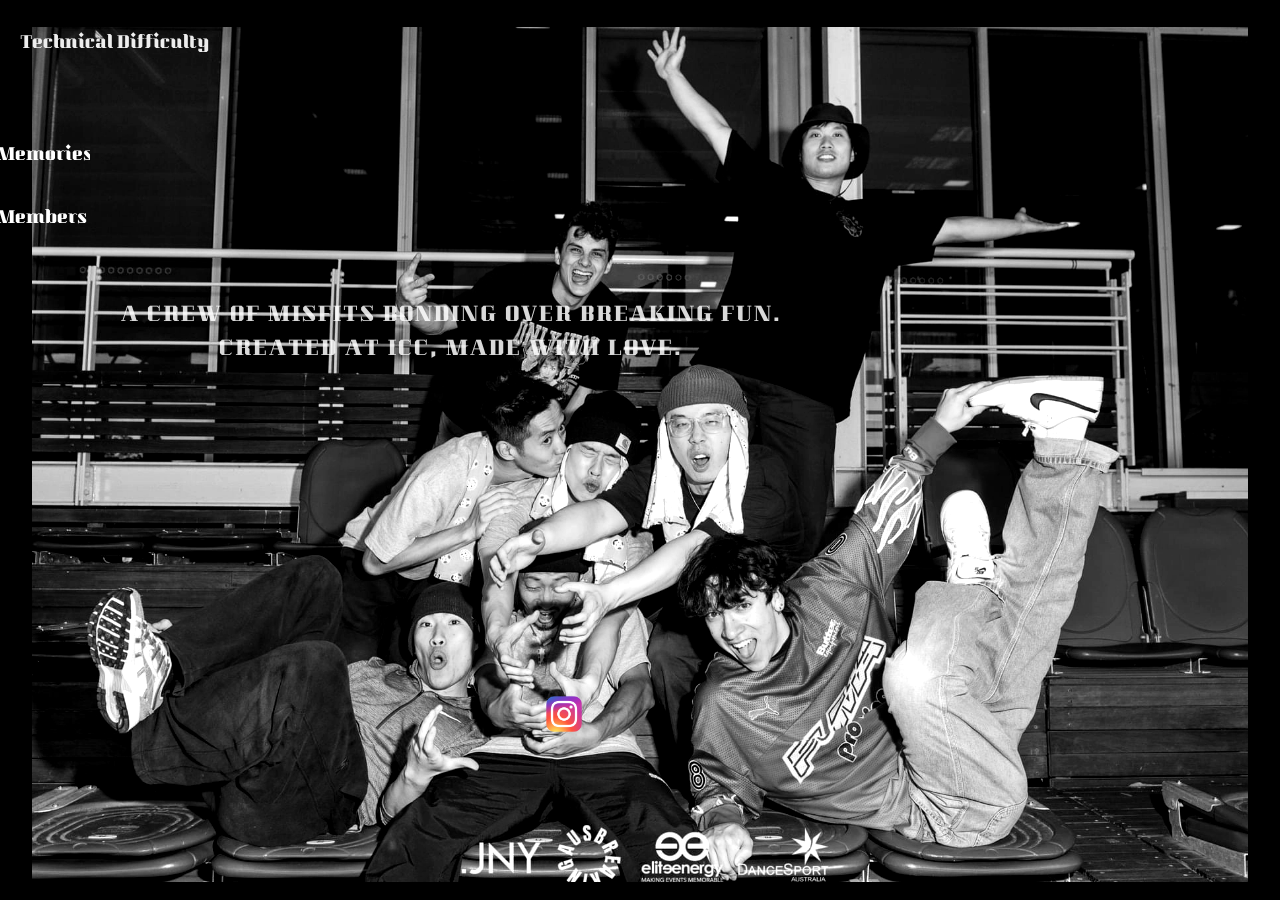
<file: index.html>
<!DOCTYPE html>
<html lang="en">
<head>
    <meta charset="UTF-8">
    <meta name="viewport" content="width=device-width, initial-scale=1.0">
    <title>Technical Difficulty </title>
    <link rel="stylesheet" href="./style.css">
</head>
<body class="index-page">
    <div class="background"></div>
    <div class="sidebar" id="sidebar">
        <ul>
            <li><a href="memories.html">Memories</a></li>
            <li><a href="members.html">Members</a></li>
        </ul>
    </div>
    <p class="slogan">A crew of misfits bonding over breaking fun. <br> Created at ICC, made with love.</p>
    <div class="logo-container" id="logo">
        <a href="index.html" class="logo">Technical Difficulty</a>
    </div>
    <a href="https://www.instagram.com/technical_difficulty2022/" target="_blank" class="instagram-button">
        <img src="./public/Instagram_logo.webp" alt="Instagram">
    </a>
    <script src="./script.js"></script>
</body>
</html>
</file>
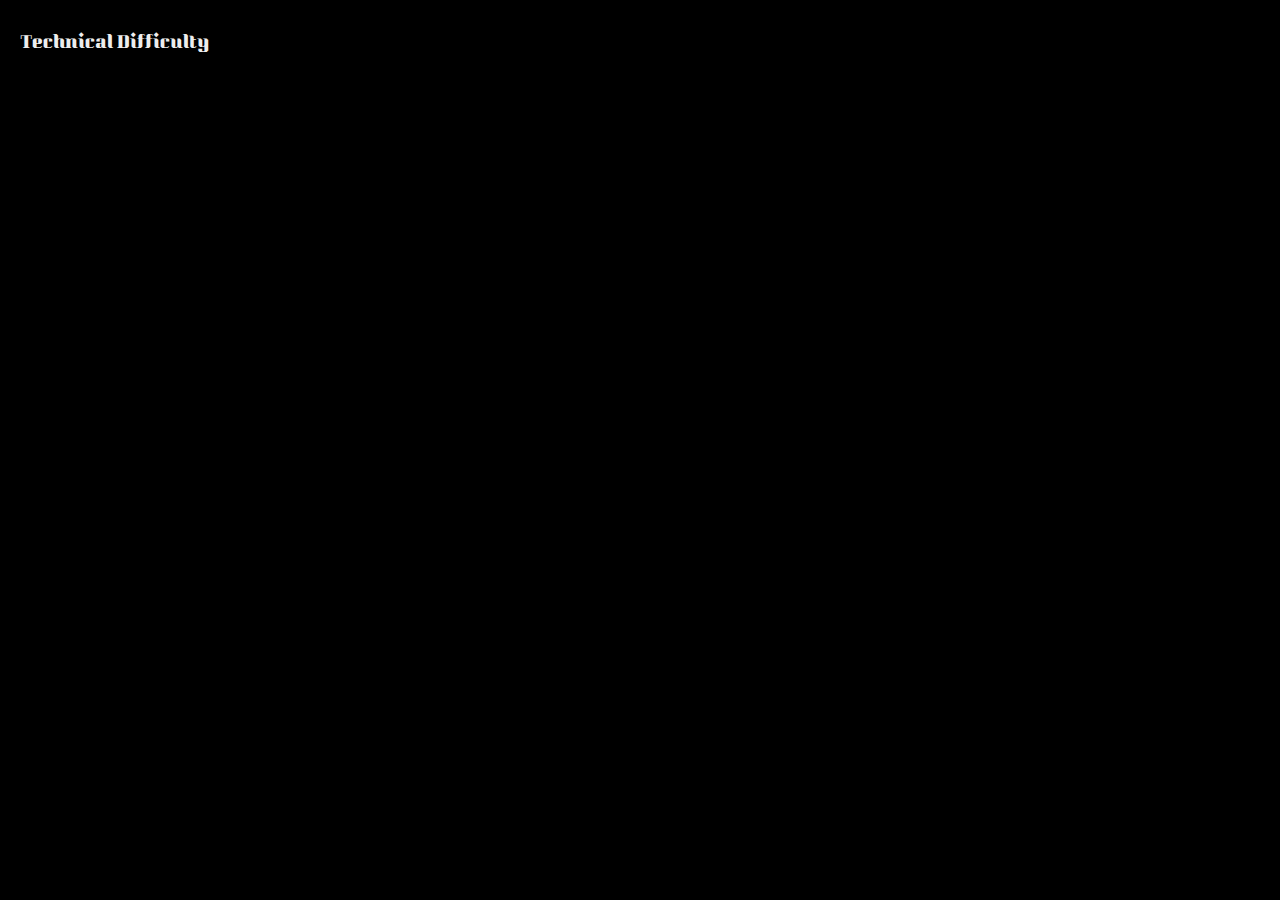
<file: members.html>
<!DOCTYPE html>
<html lang="en">
<head>
    <meta charset="UTF-8">
    <meta name="viewport" content="width=device-width, initial-scale=1.0">
    <title>Technical Difficulty </title>
    <link rel="stylesheet" href="./style.css">
</head>
<body class="members-page">
    <div class="logo-container" id="logo">
         <a href="index.html" class="logo">Technical Difficulty</a>
    </div>
    <div id="members-container" class="members-container">
    </div>
    
    <script src="./script.js"></script>
</body>
</html>
</file>
<file: style.css>
@charset "UTF-8";
@import url("https://fonts.googleapis.com/css2?family=Kumar+One&display=swap");
* {
  box-sizing: border-box;
}

body {
  margin: 0;
  padding: 0;
  font-family: Arial, Helvetica, sans-serif;
  background-color: #000;
}

.background {
  position: fixed;
  top: 3%;
  left: 2.5%;
  width: 95%;
  height: 95vh;
  background-image: url("./public/BG.webp");
  background-size: 95%;
  background-size: cover;
  background-position: center;
  -o-object-fit: cover;
     object-fit: cover;
  background-attachment: fixed;
  background-repeat: no-repeat;
  filter: grayscale(100%) contrast(120%);
  z-index: -1; 
}

.slogan {
  position: absolute;
  top: 30%;
  right: 10%;
  transform: translateX(-50%);
  font-family: "Kumar One", serif; 
  font-size: 1.2rem;
  color: rgba(255, 255, 255, 0.85); 
  text-transform: uppercase; 
  text-align: center;
  letter-spacing: 2px;
  padding: 10px 20px;
  border-radius: 5px;
  z-index: 10;
}

.sidebar {
  position: fixed;
  top: 7%;
  left: 0;
  width: 7%;
  height: 100vh;
  display: flex;
  flex-direction: column;
  align-items: center;
  font-family: "Kumar one", serif;
  color: white;
  padding: 6vh 20px;
  overflow: hidden;
}

.sidebar ul {
  list-style: none;
  padding: 0;
  margin: 0;
}

.sidebar ul li {
  margin: 15px 0;
}

.sidebar ul li a {
  color: white;
  text-decoration: none;
  font-size: 16px;
  display: block;
  padding: 10px;
}

.memory-header {
  position: sticky;
  top: 0;
  display: flex;
  justify-content: space-between;
  align-items: center;
  color: #000;
  padding: 10px 20px;
  z-index: 1000;
}

.logo-container {
  display: flex;
  align-items: center;
  top: 10px;
  left: 10px;
  z-index: 10;
  cursor: pointer;
}

.index-page .logo-container {
  position: absolute;
  top: 30px;
  left: 20px;
  z-index: 1000;
}

.members-page .logo-container {
  position: absolute;
  top: 30px;
  left: 20px;
  z-index: 1000;
}

.logo {
  font-family: "Kumar One", serif;
  font-weight: 400;
  font-style: normal;
  color: #eee;
  text-decoration: none;
}

.header-menu {
  display: flex;
  justify-content: space-between;
  align-items: center;
  gap: 20px;
  list-style: none;
  cursor: pointer;
  padding: 0;
}

.header-menu li {
  font-family: "Kumar One", serif;
  font-weight: 400;
  font-style: normal;
  color: #eee;
  min-width: 120px;
  text-align: center;
  padding: 5px 10px;
  cursor: pointer;
  background-color: transparent;
  border-radius: 0;
  transition: color 0.3s ease;
}

.header-menu li.active {
  color: white;
}

.header-menu li:hover {
  color: purple;
}

#content {
  width: 70%;
  margin-left: 7%;
  min-height: 100vh;
  margin: 0 auto;
  padding: 20px;
  background-color: transparent;
  border: 1px solid transparent;
  border-radius: 5px;
  transition: height 0.5s ease-in-out, margin-left 0.5s ease-in-out;
}

.content-selection {
  display: flex;
  justify-content: center;
  align-items: center;
  min-height: 400px;
  padding: 20px;
  background-color: transparent;
  margin-top: 20px;
  border-radius: 5px;
}

.gallery {
  display: grid;
  grid-template-columns: repeat(3, 1fr);
  gap: 3%;
  padding: 20px;
  justify-content: center;
}

.case {
  display: flex;
  flex-direction: column;
  width: 100%;
  min-height: 250px;
  display: flex;
  justify-content: center;
  align-items: center;
}

.case img {
  width: 100%;
  height: 400px;
  -o-object-fit: cover;
     object-fit: cover;
  filter: grayscale(100%);
  border-radius: 8px;
  transition: filter 0.5s ease;
}

.case:hover img {
  filter: grayscale(0%);
}

.modal {
  display: none;
  position: fixed;
  top: 50%;
  left: 50%;
  transform: translate(-50%, -50%);
  width: 50%;
  max-width: 600px;
  background: #111;
  color: #eee;
  box-shadow: 0px 4px 10px rgba(0, 0, 0, 0.5);
  border-radius: 5px;
  padding: 20px;
  z-index: 1000;
  text-align: center;
}

.modal img {
  width: 100%;
}

.modal-button {
  display: inline-block;
  background: purple;
  color: white;
  padding: 10px 20px;
  text-decoration: none;
  border-radius: 5px;
  margin-top: 10px;
}

.close {
  position: absolute;
  top: 10px;
  right: 20px;
  font-size: 50px;
  color: purple;
  cursor: pointer;
}

.members-page {
  padding-top: 5%;
}

.members-cards {
  display: grid;
  grid-template-columns: 1fr 2fr 5fr;
  background-color: #111;
  color: white;
  padding: 20px;
  width: 90%;
  max-width: 1200px;
  margin: 50px auto;
  border: 2px solid rgba(255, 255, 255, 0.1);
  box-shadow: 0 4px 10px rgba(0, 0, 0, 0.5);
  border-radius: 10px;
  align-items: center;
  box-shadow: inset 0 0 10px rgba(255, 255, 255, 0.05);
}

.member-name {
  order: 1;
  font-size: 20px;
  font-weight: bold;
  text-align: left;
  color: rgba(255, 255, 255, 0.7);
  padding-left: 20px;
}

.members-cards img {
  order: 2;
  width: 100%;
  height: 300px;
  -o-object-fit: cover;
     object-fit: cover;
  border-radius: 5px;
  filter: grayscale(40%);
  transition: filter 0.5s ease-in-out;
}

.members-cards img:hover {
  filter: grayscale(10%);
}

.member-box {
  order: 3;
  display: flex;
  flex-direction: column;
  justify-content: center;
  padding-left: 40px;
}

.members-cards:nth-child(even) {
  grid-template-columns: 5fr 2fr 1fr;
}

.members-cards:nth-child(even) .member-name {
  order: 3; 
}

.members-cards:nth-child(even) .members-cards img {
  order: 2; 
}

.members-cards:nth-child(even) .member-box {
  order: 1; 
}

.member-box-title {
  color: #eee;
  font-weight: bold;
  text-transform: uppercase;
  letter-spacing: 1px;
}

.member-box-desc {
  font-size: 18px;
  line-height: 1.6;
  opacity: 0.8;
}

.member-box-instagram {
  background: transparent;
  border: 1px solid white;
  color: white;
  padding: 5px 15px;
  font-family: monospace;
  border-radius: 8px;
  text-transform: uppercase;
  transition: background 0.3s ease, color 0.3s ease;
}

.member-box-instagram:hover {
  background: white;
  color: black;
}

.instagram-button {
  position: absolute;
  top: 76%;
  left: 41.7%;
  display: flex;
  align-items: center;
  justify-content: center;
  width: 60px;
  height: 60px;
  border-radius: 5px;
}

.instagram-button img {
  width: 60%;
  height: auto;
}

.instagram-button:hover {
  transform: scale(1.1); 
}

@media screen and (max-width: 768px) {
  .background {
    background-position: 40.5% center;
  }

  .sidebar {
    width: 20%;
    padding: 50px 10px;
  }
  .slogan {
    font-size: 1rem;
    width: 90%;
    left: 50%;
    bottom: 10%;
    padding: 8px 15px;
  }

  #content {
    width: 85%;
    margin-left: 15%;
    padding: 10px;
  }

  .gallery {
    grid-template-columns: 1fr;
    gap: 10px;
    padding: 10px;
  }

  .case img {
    height: auto;
    max-width: 100%;
  }

  .modal {
    width: 90%;
    max-width: none;
  }
  .members-cards {
    display: flex;
    flex-direction: column;
    align-items: center;
    padding: 15px;
    width: 90%;
  }
  .member-box {
    text-align: center;
    width: 100%;
    padding: 10px;
  }
  .member-name {
    text-align: center;
    font-size: 18px;
    font-weight: bold;
    color: white;
    margin-top: 10px;
  }
  .members-cards:nth-child(even) .member-name {
    order: 1; 
  }
  .members-cards:nth-child(even) .members-cards img {
    order: 2; 
  }
  .members-cards:nth-child(even) .member-box {
    order: 3; 
  }
  .instagram-button {
    top: 69.5%;
    left: 41.9%;
  }
}
</file>
